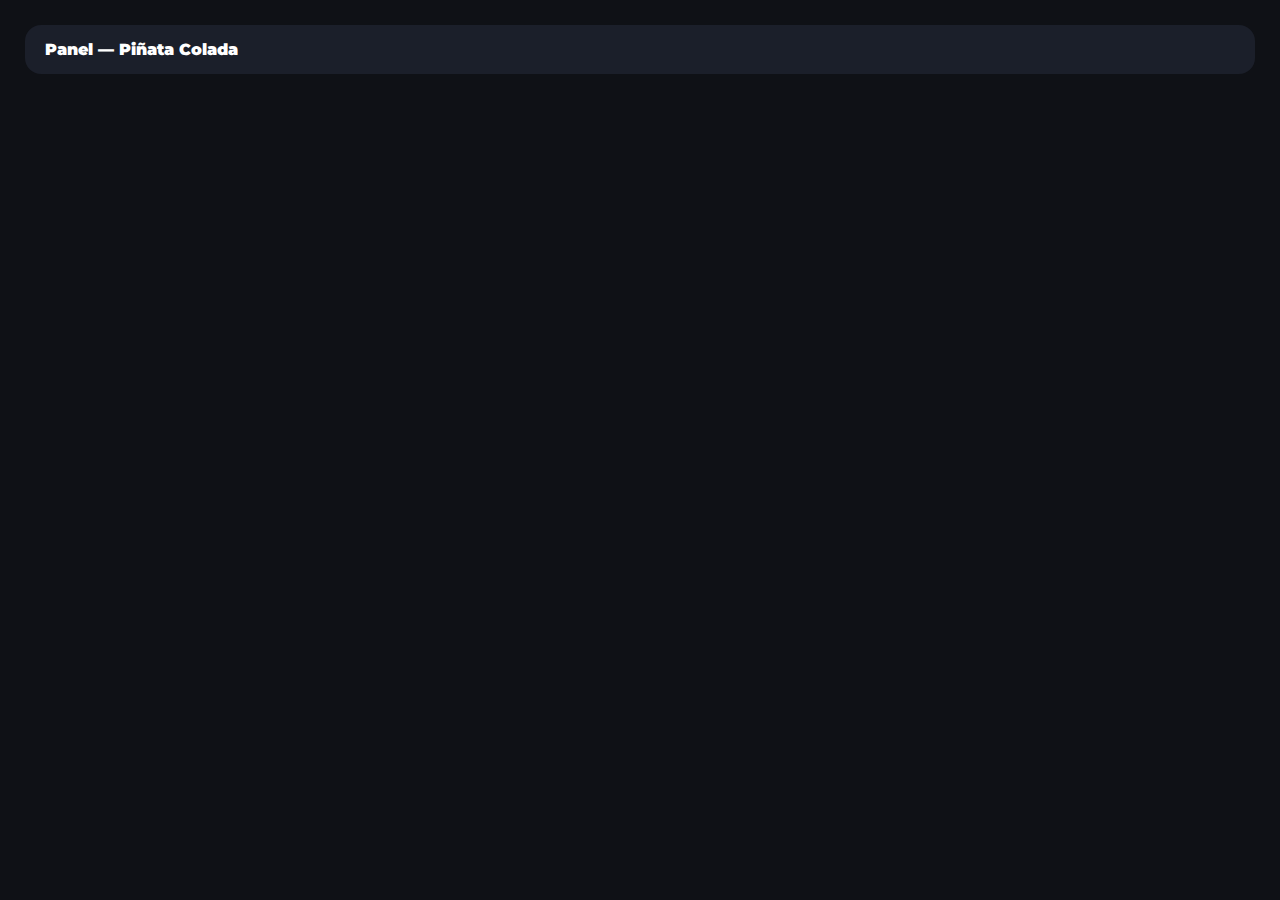
<file: ERP.html>
<!DOCTYPE html>
<html lang="es">
<head>
<meta charset="UTF-8">
<meta name="viewport" content="width=device-width, initial-scale=1.0">
<title>Panel Administrativo | Piñata Colada</title>

<link href="https://fonts.googleapis.com/css2?family=Montserrat:wght@400;600;700;900&display=swap" rel="stylesheet">

<style>

/* ===============================
   BASE
================================ */

body{
margin:0;
font-family:'Montserrat',sans-serif;
background:#0f1116;
color:white;
}

.container{ padding:25px; }

/* ===============================
   NAVBAR
================================ */

.admin-nav{
display:flex;
justify-content:space-between;
align-items:center;
background:#1b1f2a;
padding:15px 20px;
border-radius:16px;
margin-bottom:20px;
}

.admin-links{
display:flex;
gap:10px;
flex-wrap:wrap;
}

.admin-links button{
background:rgba(255,255,255,.08);
color:white;
border:none;
padding:8px 14px;
border-radius:999px;
cursor:pointer;
font-weight:700;
}

.admin-links button.active{
background:#28a745;
}

.admin-menu-btn{
display:none;
background:rgba(255,255,255,.08);
color:white;
border:none;
padding:8px 12px;
border-radius:10px;
font-size:20px;
}

/* ===============================
   CARDS
================================ */

.card{
background:#1b1f2a;
padding:20px;
border-radius:16px;
margin-bottom:15px;
text-align:center;
}

.card button{
margin:5px;
}

/* ===============================
   BOTONES
================================ */

.btn-primary{ background:#28a745; color:white; }
.btn-edit{ background:#17a2b8; color:white; }
.btn-delete{ background:#dc3545; color:white; }
.btn-ticket{ background:#6f42c1; color:white; }

button{
border:none;
padding:8px 14px;
border-radius:999px;
cursor:pointer;
font-weight:700;
}

/* ===============================
   POPUP
================================ */

.popup-overlay{
position:fixed;
inset:0;
background:rgba(0,0,0,.7);
display:flex;
justify-content:center;
align-items:center;
z-index:999;
}

.popup{
background:#f8f9fc;
color:#1b1f2a;
width:95%;
max-width:900px;
max-height:90vh;
overflow-y:auto;
border-radius:20px;
padding:30px;
box-shadow:0 30px 80px rgba(0,0,0,.4);
text-align:left;
}

.popup h2{
text-align:center;
margin-bottom:20px;
}

.popup label{
font-weight:700;
font-size:13px;
display:block;
margin-top:12px;
}

.popup input,
.popup select{
width:100%;
padding:10px;
margin:6px 0;
border-radius:10px;
border:1px solid #ccc;
text-align:center;
}

.close-btn{
background:#dc3545;
color:white;
margin-top:15px;
}

/* ===============================
   RESPONSIVE
================================ */

@media(max-width:768px){
.admin-links{ display:none; }
.admin-menu-btn{ display:block; }
}

@media print {
  body * {
    visibility: hidden;
  }

  .popup, .popup * {
    visibility: visible;
  }

  .popup {
    position: absolute;
    left: 0;
    top: 0;
    width: 100%;
    box-shadow: none;
  }

  .close-btn, .btn-primary {
    display: none;
  }
}
   
</style>
</head>

<body>

<div class="container">

<header class="admin-nav">
  <div style="font-weight:900;">Panel — Piñata Colada</div>

  <div class="admin-links" id="navbar"></div>

  <button class="admin-menu-btn" onclick="toggleMenu()">☰</button>
</header>

<div id="lista"></div>

</div>

<script>

const API="https://script.google.com/macros/s/AKfycbxbfuPfXY4BdGY0Xxu8o8uQKxrXl7o8I_QE7Oe6agng8RmEBkgWcQEW2nEBgRPvW0LA/exec";

let cotizaciones=[];
let tickets=[];
let filtroActual="Todos";


function formatDate(value){
  if(!value) return "";

  const d = new Date(value);
  if(isNaN(d)) return "";

  const year = d.getFullYear();
  const month = String(d.getMonth()+1).padStart(2,'0');
  const day = String(d.getDate()).padStart(2,'0');

  return `${year}-${month}-${day}`;
}


   
/* ===============================
   CARGAR
================================ */

async function cargar(){
const res=await fetch(API+"?action=getAll");
const data=await res.json();

cotizaciones=data.cotizaciones||[];
tickets=data.tickets||[];

render();
renderNavbar();
}

/* ===============================
   NAVBAR CON CONTADORES
================================ */

function renderNavbar(){

const estados=["Pendiente","En Desarrollo","Aprobada","Entregada","Cancelada"];

let html=`<button onclick="setFiltro('Todos')" class="${filtroActual==='Todos'?'active':''}">
Todos (${cotizaciones.length})
</button>`;

estados.forEach(e=>{
const count=cotizaciones.filter(c=>c.Estatus===e).length;

html+=`
<button onclick="setFiltro('${e}')" class="${filtroActual===e?'active':''}">
${e} (${count})
</button>`;
});

document.getElementById("navbar").innerHTML=html;
}

/* ===============================
   FILTRO
================================ */

function setFiltro(f){
filtroActual=f;
render();
renderNavbar();
}

/* ===============================
   RENDER
================================ */

function render(){

const lista=document.getElementById("lista");
lista.innerHTML="";

cotizaciones
.filter(c=>filtroActual==="Todos"||c.Estatus===filtroActual)
.forEach(c=>{

lista.innerHTML+=`
<div class="card">

<h3>${c.Folio} — ${c.Cliente}</h3>
<p><strong>Evento:</strong> ${c.Evento}</p>
<p><strong>Precio:</strong> $${c.Precio||0}</p>
<p><strong>Anticipo:</strong> $${c.Anticipo||0}</p>
<p><strong>Estatus:</strong> ${c.Estatus}</p>

<button class="btn-edit" onclick="editar(${c.rowIndex})">Editar</button>
<button class="btn-ticket" onclick="crearTicket(${c.rowIndex})">Crear Ticket</button>
<button class="btn-delete" onclick="eliminar('${c.Folio}')">Eliminar</button>

${renderBotonesTickets(c.Folio)}

</div>
`;
});
}

/* ===============================
   EDITAR COMPLETO
================================ */

function editar(row){

const c = cotizaciones.find(x=>x.rowIndex===row);
if(!c) return;

let html = `
<h2>Editar Cotización</h2>
<p style="text-align:center;color:#666;margin-top:-10px;">
Modifica los campos necesarios y presiona "Guardar Todo"
</p>

<label>Folio (No editable)</label>
<input value="${c.Folio}" disabled>

<label>Fecha de solicitud</label>
<input id="Fecha_de_solicitud" value="${c["Fecha de solicitud"]||""}">

<label>Cliente</label>
<input id="Cliente" value="${c.Cliente||""}">

<label>Tamaño</label>
<input id="Tamaño" value="${c.Tamaño||""}">

<label>Diseño</label>
<input id="Diseño" value="${c.Diseño||""}">

<label>Fecha de entrega</label>
<input 
  type="date" 
  id="Fecha_de_entrega"
  value="${formatDate(c["Fecha de entrega"])}">
<label>Evento</label>
<input id="Evento" value="${c.Evento||""}">

<label>Teléfono</label>
<input id="Teléfono" value="${c["Teléfono"]||""}">

<label>Detalles</label>
<input id="Detalles" value="${c.Detalles||""}">

<label>Método de pago</label>
<input id="Método_de_pago" value="${c["Método de pago"]||""}">

<label>Entrega</label>
<input id="Entrega" value="${c.Entrega||""}">

<label>Ubicación</label>
<input id="Ubicación" value="${c.Ubicación||""}">

<label>Estatus</label>
<select id="Estatus">
<option ${c.Estatus==="Pendiente"?"selected":""}>Pendiente</option>
<option ${c.Estatus==="En Desarrollo"?"selected":""}>En Desarrollo</option>
<option ${c.Estatus==="Aprobada"?"selected":""}>Aprobada</option>
<option ${c.Estatus==="Entregada"?"selected":""}>Entregada</option>
<option ${c.Estatus==="Cancelada"?"selected":""}>Cancelada</option>
</select>

<label>Precio</label>
<input id="Precio" type="number" value="${c.Precio||0}">

<button class="btn-primary" onclick="guardar(${row})">
Guardar Todo
</button>

<button class="close-btn" onclick="cerrar()">
Cerrar
</button>
`;

openPopup(html);
}

/* ===============================
   GUARDAR
================================ */

async function guardar(row){

const c = cotizaciones.find(x=>x.rowIndex===row);
if(!c) return;

const campos = {
action:"updateCotizacion",
rowIndex:row,
"Fecha de solicitud":document.getElementById("Fecha_de_solicitud").value,
Cliente:document.getElementById("Cliente").value,
Tamaño:document.getElementById("Tamaño").value,
Diseño:document.getElementById("Diseño").value,
"Fecha de entrega":document.getElementById("Fecha_de_entrega").value,
Evento:document.getElementById("Evento").value,
"Teléfono":document.getElementById("Teléfono").value,
Detalles:document.getElementById("Detalles").value,
"Método de pago":document.getElementById("Método_de_pago").value,
Entrega:document.getElementById("Entrega").value,
Ubicación:document.getElementById("Ubicación").value,
Estatus:document.getElementById("Estatus").value,
Precio:document.getElementById("Precio").value
};

await fetch(API,{
method:"POST",
body:JSON.stringify(campos)
});

cerrar();
cargar();
}

/* ===============================
   CREAR TICKET CON CÁLCULO
================================ */

function crearTicket(row){

const c = cotizaciones.find(x=>x.rowIndex===row);

const precio = parseFloat(c.Precio||0);
const anticipo = parseFloat(c.Anticipo||0);
const saldo = precio - anticipo;

let html = `
<h2>Crear Ticket</h2>

<p><strong>Folio:</strong> ${c.Folio}</p>
<p><strong>Cliente:</strong> ${c.Cliente}</p>
<p><strong>Evento:</strong> ${c.Evento}</p>

<p><strong>Precio:</strong> $${precio}</p>
<p><strong>Anticipo:</strong> $${anticipo}</p>
<p><strong>Saldo Pendiente:</strong> $${saldo}</p>

<button class="btn-primary" onclick="guardarTicket(${row})">
Guardar Ticket
</button>

<button class="close-btn" onclick="cerrar()">
Cerrar
</button>
`;

openPopup(html);
}

async function guardarTicket(row){

const c = cotizaciones.find(x=>x.rowIndex===row);

await fetch(API,{
method:"POST",
body:JSON.stringify({
action:"crearTicket",
Folio:c.Folio,
"Fecha de solicitud":c["Fecha de solicitud"],
Cliente:c.Cliente,
Tamaño:c.Tamaño,
Diseño:c.Diseño,
"Fecha de entrega":c["Fecha de entrega"],
Evento:c.Evento,
"Teléfono":c["Teléfono"],
"Método de pago":c["Método de pago"],
Entrega:c.Entrega,
Precio:c.Precio,
Anticipo:c.Anticipo
})
});

cerrar();
cargar();
}

/* ===============================
   ELIMINAR
================================ */

async function eliminar(folio){

if(!confirm("¿Eliminar?")) return;

await fetch(API,{
method:"POST",
body:JSON.stringify({
action:"deleteCotizacion",
folio:folio
})
});

cargar();
}

/* ===============================
   POPUP
================================ */

function openPopup(content){

document.body.insertAdjacentHTML("beforeend",`
<div class="popup-overlay" onclick="cerrar(event)">
<div class="popup" onclick="event.stopPropagation()">
${content}
</div>
</div>
`);
}

function cerrar(){
document.querySelector(".popup-overlay")?.remove();
}

function toggleMenu(){
document.getElementById("navbar").classList.toggle("show");
}

/* ===============================
   VER TICKETS
================================ */

function renderBotonesTickets(folio){

const relacionados = tickets.filter(t => t.Folio === folio);

if(relacionados.length === 0) return "";

let botones = "";

relacionados.forEach((t,i)=>{
  botones += `
    <button class="btn-primary" onclick="verTicket(${t.rowIndex})">
      Ver Ticket ${String.fromCharCode(65+i)}
    </button>
  `;
});

return botones;
}


function verTicket(row){

const t = tickets.find(x => x.rowIndex === row);
if(!t) return;

let html = `
<h2>🎟️ Ticket</h2>

<p><strong>Folio:</strong> ${t.Folio}</p>
<p><strong>Cliente:</strong> ${t.Cliente}</p>
<p><strong>Evento:</strong> ${t.Evento}</p>

<hr>

<p><strong>Precio:</strong> $${t.Precio}</p>
<p><strong>Anticipo:</strong> $${t.Anticipo}</p>
<p><strong>Saldo Pendiente:</strong> $${t["Saldo pendiente"]}</p>

<hr>

<p><strong>Fecha de solicitud:</strong> ${t["Fecha de solicitud"]}</p>
<p><strong>Fecha de entrega:</strong> ${t["Fecha de entrega"]}</p>
<p><strong>Método de pago:</strong> ${t["Método de pago"]}</p>
<p><strong>Entrega:</strong> ${t.Entrega}</p>

<button class="btn-primary" onclick="imprimirTicket()">
Imprimir
</button>

<button class="close-btn" onclick="cerrar()">
Cerrar
</button>
`;

openPopup(html);
}

function imprimirTicket(){
  window.print();
}
   
/* ===============================
   INICIAR
================================ */

cargar();

</script>

</body>
</html>
</file>
